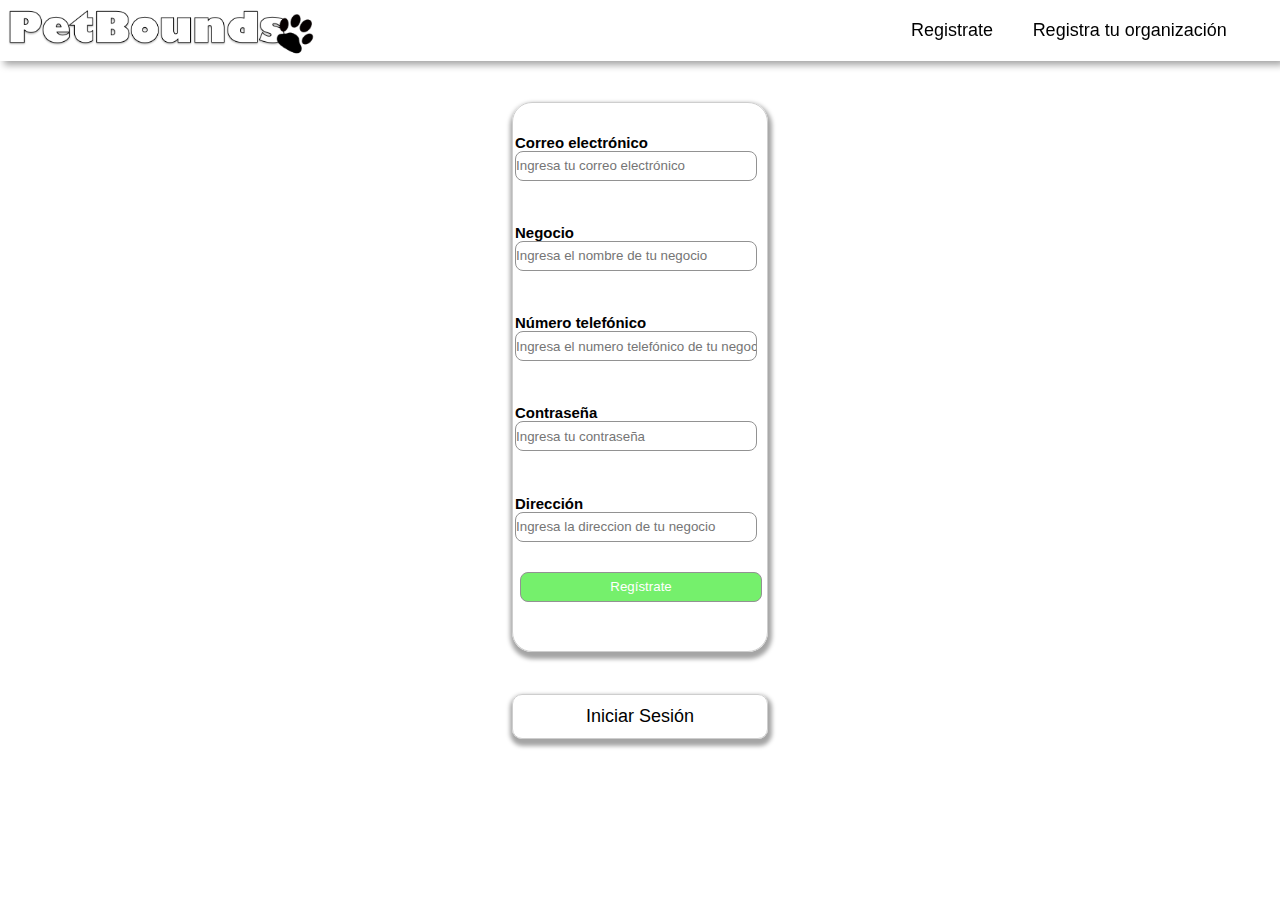
<file: registroNeg.html>
<!DOCTYPE html>
<html lang="en">
<head>
    <meta charset="UTF-8">
    <meta name="viewport" content="width=device-width, initial-scale=1.0">
    <title>Crear Cuenta Negocio</title>
    <link rel="stylesheet" href="./estilos/estilosPaginaInicio.css">
    <script src="https://code.jquery.com/jquery-3.5.1.min.js" integrity="sha256-9/aliU8dGd2tb6OSsuzixeV4y/faTqgFtohetphbbj0=" crossorigin="anonymous"></script>
    <script src="javascript/registros.js"></script>
</head>
<body>
    <header class="head media-type2">
        <a href="index.html"><img src="imagenes/Petbounds.png" alt="logo" id="logo"></a>
        <ul class="lista">
            <a href="registroUsuario.html" class="links boton1">Registrate</a>
            <a href="registroOrg.html" class="links boton1">Registra tu organización</a>  
        </ul>   
    </header>
    <div class="main-registro">
        <div class="form-reg-div">
            <form action="" class="form-reg" onsubmit="return regNeg()">
                <h5>Correo electrónico</h5>
                <input type="email" id="correo" name="email" placeholder="Ingresa tu correo electrónico" autocomplete="email" required>
                <p id="errorCorreo" style="display: none;"></p>
                <h5>Negocio</h5>
                <input type="text"  id="neg" name="nom_neg" placeholder="Ingresa el nombre de tu negocio" autocomplete="name" required>
                <h5>Número telefónico</h5>
                <input type="text" id="tel" name="num_tel_neg" placeholder="Ingresa el numero telefónico de tu negocio">
                <p id="errorTel" style="display: none;"></p>
                <h5>Contraseña</h5>
                <input type="password" id="contra" name="contrasena" placeholder="Ingresa tu contraseña">
                <p id="errorContra" style="display: none;"></p>
                <h5>Dirección</h5>
                <input type="text" id="dir" name="direccion_neg" placeholder="Ingresa la direccion de tu negocio">
                <input type="submit" value="Regístrate" class="Ingresar" id="submit-form-reg">
            </form>
        </div>
        <a href="acceder.html" class="links">
            <div class="boton-crea">
                <p>Iniciar Sesión</p>
            </div>
        </a>
    </div>
</body>
</html>
</file>
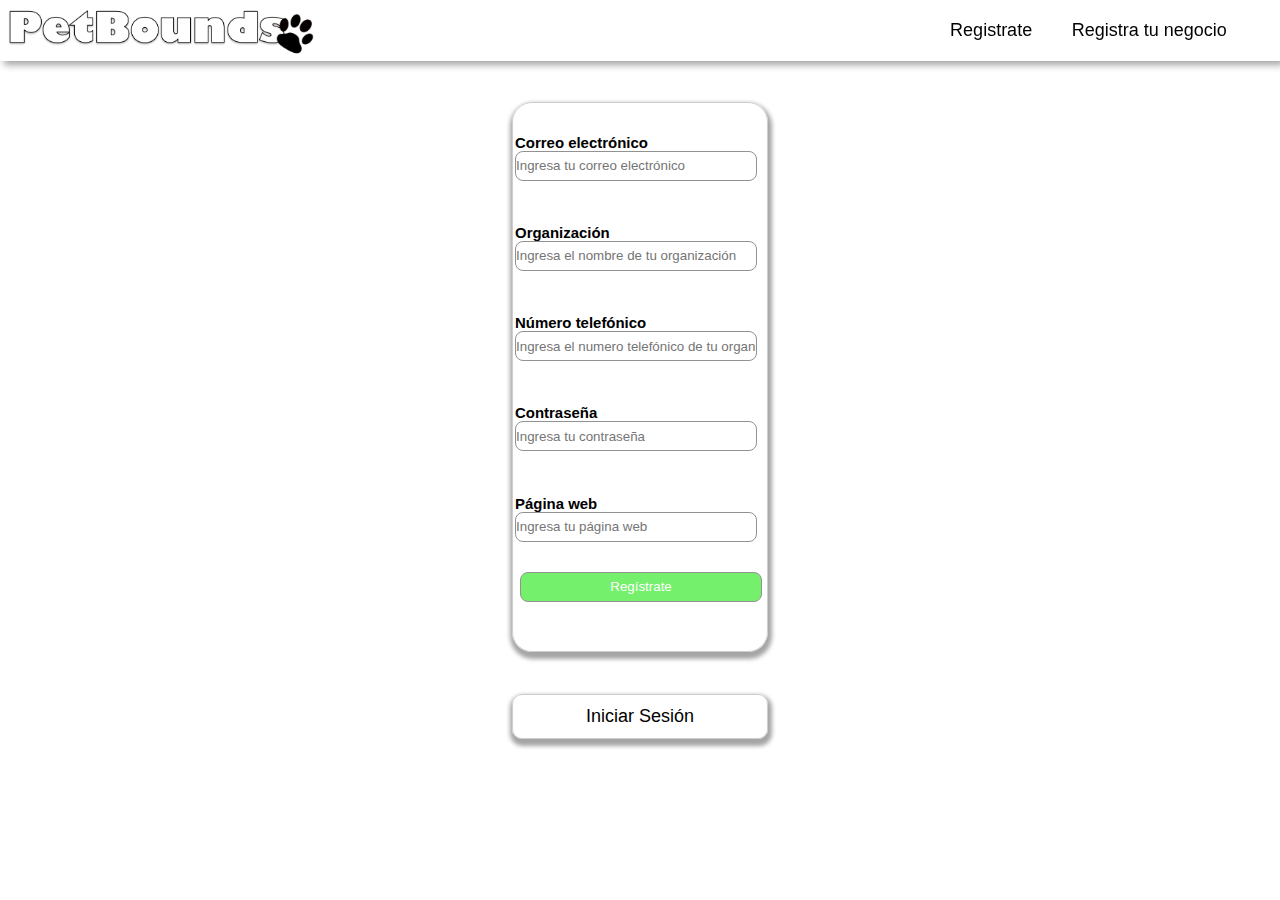
<file: registroOrg.html>
<!DOCTYPE html>
<html lang="en">
<head>
    <meta charset="UTF-8">
    <meta name="viewport" content="width=device-width, initial-scale=1.0">
    <title>Crear Cuenta Organización</title>
    <link rel="stylesheet" href="./estilos/estilosPaginaInicio.css">
    <script src="https://code.jquery.com/jquery-3.5.1.min.js" integrity="sha256-9/aliU8dGd2tb6OSsuzixeV4y/faTqgFtohetphbbj0=" crossorigin="anonymous"></script>
    <script src="javascript/registros.js"></script>
</head>
<body>
    <header class="head media-type2">
        <a href="index.html"><img src="imagenes/Petbounds.png" alt="logo" id="logo"></a>
        <ul class="lista">
            <a href="registroUsuario.html" class="links boton1">Registrate</a>
            <a href="registroNeg.html" class="links boton1">Registra tu negocio</a>  
        </ul>   
    </header>
    <div class="main-registro">
        <div class="form-reg-div">
            <form action="" class="form-reg" onsubmit="return regOrg()">
                <h5>Correo electrónico</h5>
                <input type="email" id='correo' name="email" placeholder="Ingresa tu correo electrónico" autocomplete="email" required>
                <p id="errorCorreo" style="display: none;"></p>
                <h5>Organización</h5>
                <input type="text" name="nom_org" id='org' placeholder="Ingresa el nombre de tu organización" autocomplete="name" required>
                <h5>Número telefónico</h5>
                <input type="text" name="num_tel_org" id='tel' placeholder="Ingresa el numero telefónico de tu organización">
                <p id="errorTel" style="display: none;"></p>
                <h5>Contraseña</h5>
                <input type="password" name="contrasena" id='contra' placeholder="Ingresa tu contraseña">
                <p id="errorContra" style="display: none;"></p>
                <h5>Página web</h5>
                <input type="url" name="pag_web" id='pag' placeholder="Ingresa tu página web">
                <input type="submit" value="Regístrate" class="Ingresar" id="submit-form-reg">
            </form>
        </div>
        <a href="acceder.html" class="links">
            <div class="boton-crea">
                <p>Iniciar Sesión</p>
            </div>
        </a>
    </div>
</body>
</html>
</file>
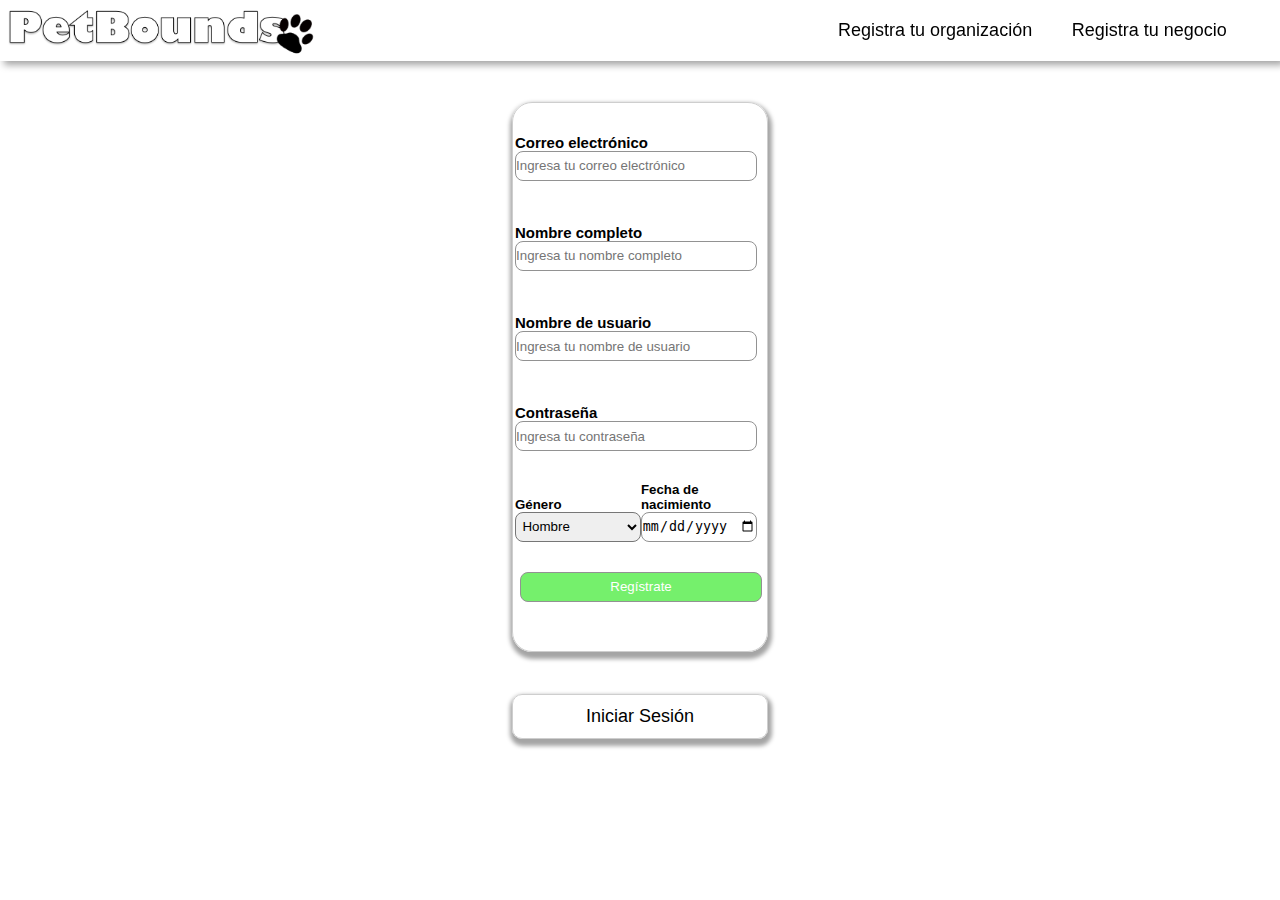
<file: registroUsuario.html>
<!DOCTYPE html>
<html lang="en">
    <head>
        <meta charset="UTF-8">
        <meta name="viewport" content="width=device-width, initial-scale=1.0">
        <title>Crear Cuenta Usuario</title>
        <link rel="stylesheet" href="./estilos/estilosPaginaInicio.css">
        <script src="https://code.jquery.com/jquery-3.5.1.min.js" integrity="sha256-9/aliU8dGd2tb6OSsuzixeV4y/faTqgFtohetphbbj0=" crossorigin="anonymous"></script>
        <script src="javascript/registros.js"></script>
</head>
<body>
    <header class="head media-type2">
        <a href="index.html"><img src="imagenes/Petbounds.png" alt="logo" id="logo"></a>
        <ul class="lista">
            <a href="registroOrg.html" class="links boton1">Registra tu organización</a>
            <a href="registroNeg.html" class="links boton1">Registra tu negocio</a>  
        </ul>   
    </header>
    <div class="main-registro">
        <div class="form-reg-div">
            <form action="" class="form-reg" onsubmit="return regUsuario()">
                <h5>Correo electrónico</h5>
                <input type="email" name="email" placeholder="Ingresa tu correo electrónico" id='correo'autocomplete="email" required>
                <p id="errorCorreo" style="display: none;"></p>
                <h5>Nombre completo</h5>
                <input type="text" id='nombre' name="nombre_com" placeholder="Ingresa tu nombre completo" autocomplete="name" required>
                <p id="errorNombre" style="display: none;"></p>
                <h5>Nombre de usuario</h5>
                <input type="text" name="nombre_us" id='nick'placeholder="Ingresa tu nombre de usuario">
                <h5>Contraseña</h5>
                <input type="password" name="contrasena" id='contra'placeholder="Ingresa tu contraseña">
                <p id="errorPass" style="display: none;"></p>
                <!--<div class="calificadores">
                    <div class="uni-calificador">
                        <span class="calificador"></span>
                        <p>8 caracteres</p>
                    </div>
                    <div class="uni-calificador">
                        <span class="calificador"></span>
                        <p>Carácter especial</p>
                    </div>
                    <div class="uni-calificador">
                        <span class="calificador"></span>
                        <p>Número</p>
                    </div>
                    <div class="uni-calificador">
                        <span class="calificador"></span>
                        <p>Mayúsculas y minúsculas</p>
                    </div>
                </div>-->
                <div class="dos-texto-fila">
                    <h5>Género</h5>
                    <h5>Fecha de nacimiento</h5>
                </div>
                <div class="form-div-dos">
                    <select name="genero" placeholder="Género" id="gen">
                        <option value="Hombre">Hombre</option>
                        <option value="Mujer">Mujer</option>
                    </select>
                    <input type="date" name="fecha" id="fecha" required>
                </div>
                <input type="submit" value="Regístrate" class="Ingresar" id="submit-form-reg">
            </form>
        </div>
        <a href="acceder.html" class="links">
            <div class="boton-crea">
                <p>Iniciar Sesión</p>
            </div>
        </a>
    </div>
</body>
</html>
</file>
<file: estilos/estilosPaginaInicio.css>
*{
    box-sizing: border-box;
    padding:0%;
    margin:0%;
}

html, body {
    height: 100%;
    margin: 0;
}
html{
    font-size: 62.5%;
}
.head{
    width: 100%;
    display: grid;
    grid-template-columns: 50% 50%;
    margin:0 auto;
    box-shadow: 4px 4px 7px rgb(165, 165, 165);
    font-family: -apple-system, BlinkMacSystemFont, 'Segoe UI', Roboto, Oxygen, Ubuntu, Cantarell, 'Open Sans', 'Helvetica Neue', sans-serif;
    position: fixed;
    background-color:white;
    z-index: 1;
}
.head img{
    width:50%;
}
.lista{
    height: 63%;
    align-self: center;
    display: flex;
    justify-content: flex-end;
    list-style: none;
    margin-right: 5%;
}
.lista a:nth-child(4){
    align-self: center;
    width: 50px;
    height: 50px;
}
.lista img{
    align-self: flex-end;
    border-radius:100px;
    width: 100%;
    height: 100%;
}
.links{
    color:black;
    text-decoration: none;
    text-align: center;
    font-size: 1.8rem;
    padding-left: 2.5%;
    padding-right: 2.5%;
    padding-top: 0.5%;
    padding-bottom: 4%;
    margin-left:0.5%;
    margin-right: 1%;
    margin-top: 1%;
    margin-bottom: 1%;
}
.boton2{
    border-radius: 9px;
    color:white;
    background-color: #75F06C;
    cursor: pointer;
}
.boton2:hover{
    background-color:  #5bb155;
}
.boton1:hover{
    border-radius: 9px;
    background-color: #f3f3f3;
}
.main{
    display: flex;
    justify-content: space-between;
    align-content: center;
    top: 230px;
    width:90%;
    margin:0 auto 32%;
    padding-top: 15%;
    min-height: 50%;
}
.log-main .formulario{
    width: 100%;
}
.formulario{    
    border-radius: 20px;
    width:20%;
    margin-left: 0 auto;
    font-family: -apple-system, BlinkMacSystemFont, 'Segoe UI', Roboto, Oxygen, Ubuntu, Cantarell, 'Open Sans', 'Helvetica Neue', sans-serif;
    font-size: 1.6rem;
    border:1px solid #cecece;
    padding-top: 1%;
    padding-left: 1%;
    height: 350px;
    box-shadow:1px 4px 4px 3px rgb(165, 165, 165); 
}
input{
    border:1px solid #929292;
    border-radius: 10px;
    height: 30px;
    width: 96%;
}
.Ingresar{
    background-color:#75F06C;
    color:white;
    cursor: pointer;
    justify-self: center;
}
.Ingresar:hover{
    background-color: #5bb155;;
}
.forms{
    display: grid;
    grid-template-rows: 15% 15% 15% 15% 15% 15%;
    height: 100%;
    margin:0 auto; 
    align-items:center ;
}
.forms h1:nth-child(1){
    grid-row-start: 1;
}
.forms h1:nth-child(2){
    grid-row-start: 3;
}
.forms input:nth-child(1){
    grid-row-start: 2;
}
.forms input:nth-child(2){
    grid-row-start: 2;
}
.forms input:nth-child(3){
    position: relative;
    top:5%;
    grid-row-start: 6;
}
.forms a{
    grid-row-start: 5;
    position:relative;
    justify-self: center;
    align-self: start;
    left:0%;

}
.sac{
    width: 70%;
    display: grid;
    grid-row: 95% 5%;
}
.sac1{
    display: none;
    grid-template-columns: 32% 68%;
    margin-right: 0 auto;
    font-family: -apple-system, BlinkMacSystemFont, 'Segoe UI', Roboto, Oxygen, Ubuntu, Cantarell, 'Open Sans', 'Helvetica Neue', sans-serif;
    font-size: 4rem;
}
p{
    font-size: 2.5rem;
}
.imgSac{
    height: 100%;
    width: 100%;
}
.textoSac{
    display: grid;
    grid-template-rows: 50% 50%;
}
.textoSac h1{
    align-self: flex-end;
}
.textoSac p{
    align-self: flex-start;
    font-size: 2rem;
}
.imgSac img{
    width: 100%;
}
.navegador{
    align-self: flex-end;
    display: grid;
    grid-template-columns:auto 3% 3% 3% auto;
}
.w3-right{
    justify-self: flex-end;
}
.w3-left, .w3-right, .w3-badge {
    align-self: center;
    font-size: 3rem;
    cursor:pointer;
}
.cirCULITOS{
    display: inline-block;
}
.w3-left:hover,.w3-right:hover{
    color:#696969;
}
.w3-badge:hover {
    background-color: #696969;
}
.w3-badge{
    height:13px;
    width:13px;
    padding:5px;
    border-radius: 15px;
    border: 1px solid rgb(75, 75, 75);
}
.calificador{
    height:1%;
    width:1%;
    padding:5px;
    border-radius: 15px;
    border: 1px solid rgb(75, 75, 75);
}
.uni-calificador p{
    font-size: 1rem;
}
.uni-calificador{
    display: flex;
    align-items: center;
    margin-right: 20%;
}
.calificadores{
    display: flex;
    flex-wrap: wrap;
    justify-content:space-between;
}
.black{
    background-color: black;
    height:16px;
    width:16px;
}
.info{
    position: relative;
    top:270px;
    width:60%;
    margin: 0 auto;
    font-family: -apple-system, BlinkMacSystemFont, 'Segoe UI', Roboto, Oxygen, Ubuntu, Cantarell, 'Open Sans', 'Helvetica Neue', sans-serif;
    display: flex;
    flex-direction: column;
    align-items: space-between;
}
.info h5{
    font-size: 4rem;
    justify-self: center;
}
.info-cont{
    display: grid;
    grid-template-columns: 50% 50%;
    padding-top: 8%;
}
.log-main{
    width: 18%;
    position:relative;
    margin:0 auto;
    display: flex;
    flex-direction: column;
    align-content: space-between;
    padding-top: 5%;
}
.div-patita{
    width: 50%;
    position: relative;
    margin: 0 auto;
    display: flex;
    justify-content: center;
    padding-bottom: 10%;
}
.div-patita a{
    width: 100%;
    display: flex;
    justify-content: center;
}
.patita{
    width:40%;
}
.boton-crea{
     height:45px;
     width: 100%;
     position: relative;
     display: flex;
     justify-content: center;
     font-family: -apple-system, BlinkMacSystemFont, 'Segoe UI', Roboto, Oxygen, Ubuntu, Cantarell, 'Open Sans', 'Helvetica Neue', sans-serif;
     border:1px solid #cecece;
     box-shadow:1px 4px 4px 3px rgb(165, 165, 165); 
     border-radius: 10px;
     margin-top: 8%;
     justify-self: center;

}
.boton-crea p{
    font-size: 1.8rem;
    align-self: center;
}
.boton-crea:hover{
    background-color: #f3f3f3;
    color:rgb(99, 99, 240);
}
.main-registro{
    font-family: -apple-system, BlinkMacSystemFont, 'Segoe UI', Roboto, Oxygen, Ubuntu, Cantarell, 'Open Sans', 'Helvetica Neue', sans-serif;
    font-size: 1.8rem;
    width: 20%;
    position: relative;
    margin: 0 auto;
    padding-top: 8%;
}
.form-reg-div{
    padding-top: 0.8%;
    padding-left: 0.8%;
    padding-bottom: 0.8%;
    border:1px solid #cecece;
    box-shadow:1px 4px 4px 3px rgb(165, 165, 165); 
    border-radius: 20px;
    height: 550px;
    justify-content:center ;
}
.form-reg{
    display: grid;
    grid-template-rows: 8.3% 8.3% 8.3% 8.3% 8.3% 8.3% 8.3% 8.3% 8.3% 8.3% 8.3% 8.3%;
    height: 100%;
}
.form-reg h5{
    align-self: flex-end;
}
.form-reg input,select{
    border-radius: 8px;
}
.dos-texto-fila{
    display: grid;
    grid-template-columns: 50% 50%;
    font-size: 1.6rem;
}
#gen{
    width: 48%;
}
#fecha{
    width: 48%;
}
.form-div-dos{
    padding-right: 4%;
    display: flex;
    justify-content: space-between;
}
#submit-form-reg{
    align-self: end;
    justify-self: center;
}
.button-gray{
    background-color: #f3f3f3;
    border-radius: 9px;
}
.main-adop{
    font-family: -apple-system, BlinkMacSystemFont, 'Segoe UI', Roboto, Oxygen, Ubuntu, Cantarell, 'Open Sans', 'Helvetica Neue', sans-serif;
    padding-top:10%;
    width: 90%;
    height: 500px; 
    margin: 0 auto;
    display: grid;
    grid-template-columns: 20% 60% 20%;
}
.main-don{
    font-family: -apple-system, BlinkMacSystemFont, 'Segoe UI', Roboto, Oxygen, Ubuntu, Cantarell, 'Open Sans', 'Helvetica Neue', sans-serif;
    padding-top:10%;
    width: 90%;
    height: 500px; 
    margin: 0 auto;
    display: grid;
    grid-template-columns: 20% 60% 20%;
}
.selectores{
    display:block;
    height: 300px;;
}
.search-element{
    width:80%;
    vertical-align: middle;
    white-space: nowrap;
    position: relative;
}
.search-element input{
    width: 100%;
    border: solid  #63717f 1px;
    color: #63717f;
    padding-left: 20%;
    border-radius: 25px;
}
.flotante{
    position: fixed;
    width: 18%;
}
.botones-selectores{
    display: flex;
    flex-direction: column;
    justify-content: flex-start;
}
.search-element .icon{
    position: absolute;
    padding-left:5%;
    padding-top: 2.6%;
    color: #4f5b66;
}
.botones-selectores .list{
    display: flex;
    justify-content: space-around;
    align-items:center;
    font-size: 1.5rem;
    width: 38%;
    height: 20%;
    border: solid #8BD7FF 0.5px;
    background-color: #8BD7FF;
    border-radius: 10px;
    padding-left: 2%;
    margin-top: 5%;
}
.div-blue{
    display: flex;
    justify-content: space-around;
    align-items:center;
    width: 38%;
    border: solid #8BD7FF 0.5px;
    background-color: #8BD7FF;
    border-radius: 10px;
    margin-top: 5%;
    cursor: pointer;
    padding-left: 3%;
    padding-right: 3%;
    padding-top: 3%;
    padding-bottom: 3%;
    font-family: -apple-system, BlinkMacSystemFont, 'Segoe UI', Roboto, Oxygen, Ubuntu, Cantarell, 'Open Sans', 'Helvetica Neue', sans-serif;
}
.div-blue p{
    font-size:1.5rem;
}
.boton-c-c{
    background: none;
    border: none;
    cursor: pointer;
}
.check-box-container {
    display: flex;
    position: relative;
    padding-left: 15%;
    margin-bottom: 10%;
    cursor: pointer;
    -webkit-user-select: none;
    -moz-user-select: none;
    -ms-user-select: none;
    font-size: 2rem;
    user-select: none;
    margin-top: 2%;
    font-family: -apple-system, BlinkMacSystemFont, 'Segoe UI', Roboto, Oxygen, Ubuntu, Cantarell, 'Open Sans', 'Helvetica Neue', sans-serif;
}
.check-box-container input {
    border-radius: 20px;
    position: absolute;
    opacity: 0;
    cursor: pointer;
    height: 0;
    width: 0;
    
}
.checkmark {
    position: absolute;
    top: 0;
    left: 0;
    height: 25px;
    width: 25px;
    background-color: #eee;
    border-radius: 20px;
}
.check-box-container:hover input ~ .checkmark {
    background-color: #ccc;
}
.check-box-container input:checked ~ .checkmark {
    background-color: #8BD7FF;
}
  
.checkmark:after {
    content: "";
    position: absolute;
    display: none;
}
  
.check-box-container input:checked ~ .checkmark:after {
    display: block;
}
.check-box-container .checkmark:after {
    left: 9px;
    top: 5px;
    width: 5px;
    height: 10px;
    border: solid white;
    border-width: 0 3px 3px 0;
    -webkit-transform: rotate(45deg);
    -ms-transform: rotate(45deg);
    transform: rotate(45deg);
}
.carnet{
    display: grid;
    grid-template-rows: 10% 90%;
    padding: 3%;
    padding-bottom: 5%;
    margin-right: 3%;
    border: solid rgb(201, 201, 201) 1px;
    border-radius: 30px;
    box-shadow:2px 5px 5px 4px rgb(133, 133, 133); 
    margin-bottom: 5%;
    opacity: 1;
}
.carnet-donaciones{
    display: grid;
    grid-template-rows: 20% 60% 20%;
    padding: 3%;
    padding-bottom: 5%;
    margin-bottom: 5%;
    margin-right: 3%;
    border: solid rgb(201, 201, 201) 1px;
    border-radius: 30px;
    box-shadow:2px 5px 5px 4px rgb(133, 133, 133); 
}
.footer-carnet{
    position: relative;
    padding-top:5% ;
    padding-left: 1.2%;
    display: flex;
    justify-content: space-between;
    align-self: center;
}
.footer-carnet progress{
    height: 50px;
    width:70%;
}
.head-carnet{
    display: flex;
    justify-content: flex-start;
    align-items: center;
}
.head-carnet h5{
    font-size: 2.5rem;
}
.head-carnet img{
    width: 5%;
    margin-left: 1%;
    margin-right: 1%;
    border-radius: 30px;
    padding: 1%;
    border: solid rgb(41, 41, 41) 1px;
}
.main-carnet{
    position: relative;
    top: 10%;
    display: grid;
    padding-top: 2%;
    padding-left: 1%;
    border: solid rgb(224, 224, 224) 1px;
    border-radius: 10px;
    grid-template-columns: 30% 70%;
}
.main-carnet-donaciones{
    position: relative;
    top:5%;
    border: solid rgb(224, 224, 224) 1px;
    border-radius: 10px;
    padding-left: 1%;
    margin-left:1% ;
}
.main-carnet-donaciones h5{
    font-size: 3rem;
}
.main-carnet-donaciones p{
    font-size: 2rem;
}
.main-carnet .img-carnet{
    width: 100%;
    height: 100%;
}
.img-carnet img{
    width:  100%;
    height: 95%;
}
.texto-carnet{
    display: grid;
    grid-template-rows: 20% 80%;
}
.info-mas{
    top: 0;
    display: grid;
    grid-template-rows: 90% 10%;
}
.nombre-mas{
    display: flex;
    justify-content: space-between;
}
.descripcion-mas p{
    font-size: 2rem;
    padding-left: 3%;
    margin-top: 8%;
}
.info-mas h5{
    font-size: 3rem;
    margin-left: 3%;
}
.lista-carac{
    height: 63%;
    align-self: center;
    display: flex;
    justify-content: flex-start;
    list-style: none;
}
.lista-carac li{
    font-size: 1.5rem;
    color: #6bd164;
}
.conoceme{
    text-decoration: none;
    font-size: 2rem;
    align-self:flex-start;
    padding-left: 5%;
    padding-right: 5%;
    padding-top: 1%;
    padding-bottom: 1%;
    margin-right: 5%;
    border-radius: 9px;
    color:white;
    background-color: #75F06C;
    cursor: pointer;
}
.donar{
    text-decoration: none;
    font-size: 1.5rem;
    padding-left: 4%;
    padding-right: 4%;
    padding-top: 0.5%;
    padding-bottom: 0.6%;
    border-radius: 9px;
    color:white;
    align-self: center;
    background-color: #75F06C;
}
.h5-servicios{
    font-size: 2.5rem !important;
}
.main-perfil{
    position: relative;
    width: 60%;
    padding-top: 10%;
    margin: 0 auto;
    display:flex;
    justify-content: space-between;
}
.div-imagen-perfil{
    margin-top: 3%;
    width: 185px;
    height: 185px;
    display:flex;
    flex-direction: column;
    justify-content: center;
}
.div-imagen-perfil img{
    width: 100%;
    height: 100%;
    border-radius: 100px;
}
.div-imagen-perfil input{
    display: none;
}
.div-imagen-perfil label{
    width: 80%;
    text-align: center;
    padding-top: 5%;
    padding-bottom: 5%;
    border-radius: 10px;
    cursor: pointer;
    margin: 0 auto;
    margin-top: 5%;
    display: flex;
    justify-content: space-around;
    align-items: center;
    font-family: -apple-system, BlinkMacSystemFont, 'Segoe UI', Roboto, Oxygen, Ubuntu, Cantarell, 'Open Sans', 'Helvetica Neue', sans-serif;
    background-color: rgb(228, 117, 117);
}
.linea-input{
    display:flex;
    margin-top: 5%;
    margin-bottom: 10%;
}
.linea-input p{
    font-size:1.5rem;
}
.linea-input label{
    width: 50%;
    text-align: center;
    padding-top: 1%;
    padding-bottom: 1%;
    border-radius: 5px;
    cursor: pointer;
    margin: 0 auto;
    display: flex;
    justify-content: space-around;
    font-family: -apple-system, BlinkMacSystemFont, 'Segoe UI', Roboto, Oxygen, Ubuntu, Cantarell, 'Open Sans', 'Helvetica Neue', sans-serif;
    background-color:  #F07160;
}
.linea-input label p{
    font-size: 1.1rem;
}
.linea-input input{
    display: none;
}
.Tarjeta{
    width: 60%;
    border:solid #d1d1d1 1px;
    box-shadow: 1px 3px 3px 5px rgb(199, 199, 199);
    border-radius: 30px;
    padding-bottom: 3%;
    padding-top: 2%;
}
.botonGE{
    border:none;
    padding-top:2%;
    padding-bottom: 2%;
    padding-left: 2%;
    padding-right: 2%;
}
.rojo{
    background-color: #F07160;
}
.rojo:hover{
    background-color: #a54d41;
}
.botones-perfil{
    width: 100%;
    display: flex;
    justify-content: space-between;
}
.relleno-per{
    width: 90%;
    margin: 0 auto;
}
.relleno-per h5{
    font-family: -apple-system, BlinkMacSystemFont, 'Segoe UI', Roboto, Oxygen, Ubuntu, Cantarell, 'Open Sans', 'Helvetica Neue', sans-serif;
    font-size: 3rem;
    margin-bottom: 3%;
}
.relleno-per label{
    font-family: -apple-system, BlinkMacSystemFont, 'Segoe UI', Roboto, Oxygen, Ubuntu, Cantarell, 'Open Sans', 'Helvetica Neue', sans-serif;
    font-size: 1.6rem;
    width: 48%;
}
.relleno-per div{
    display: flex;
    flex-direction: row;
}
.relleno-per input, select, option{
    margin-bottom: 3%;
    width: 52% !important;
    height: 30px;
    padding-left: 1%;
}
.div-imagen-perfil p{
    font-size: 1.5rem;
    align-self: flex-start;
}
.principal-adoptame{
    width: 50%;
    margin:0 auto;
    display: none;
    bottom: 25%;
    position: fixed;
    z-index: 1;
}
.principal-adoptame h1{
    font-size: 2rem;
    background-color: rgb(76, 186, 250);
    text-align: center;
    color: white;
    font-family: -apple-system, BlinkMacSystemFont, 'Segoe UI', Roboto, Oxygen, Ubuntu, Cantarell, 'Open Sans', 'Helvetica Neue', sans-serif;
    border-radius: 12px;
    position: relative;
    top:1.2rem;
    width: 40%;
    margin:0 auto;
    padding-top:0.5%;
    padding-bottom: 0.5%;
    z-index: 2;
}
.img-carnet{
    width: 40%;
}
.contenedor-adoptame{
    background-color: rgb(248, 248, 248);
    box-shadow:1px 1px 2px 2px rgb(139, 139, 139);
    padding: 2%;
    border-radius: 22px;
    margin:0 auto;
    color:rgb(58, 58, 58);
    font-family:-apple-system, BlinkMacSystemFont, 'Segoe UI', Roboto, Oxygen, Ubuntu, Cantarell, 'Open Sans', 'Helvetica Neue', sans-serif;
    position: relative;
    top:0.4rem;
    width: 95%;
    display: flex;
}
.formulario-adoptame{
    width: 60%;
}
.formulario-adoptame form{
    margin-left: 4%;
    display:flex;
    flex-direction: column;
}
.boton-subir{
    width: 30%;
    align-self: center;
    margin-right: 5%;
    padding-left: 6%;
    padding-right: 6%;
    padding-top: 1%;
    padding-bottom: 1%;
}
.botonCerrar{
    background: none;
    align-self: flex-start;
    border: none;
    cursor: pointer;
}
.main-adop-org{
    width: 98%;
    margin: 0 auto;
    display: grid;
    grid-template-columns: 30% 70%;
    padding-top: 10%;
}
.lista-menu{
    list-style: none;
    position: fixed;
    width: 20%;
}
.lista-menu li{
    padding-bottom: 0.5%;
    padding-top: 0.5;
    width: 100%;
}
.lista-menu button{
    font-size: 1.8rem;
    font-family: -apple-system, BlinkMacSystemFont, 'Segoe UI', Roboto, Oxygen, Ubuntu, Cantarell, 'Open Sans', 'Helvetica Neue', sans-serif;
    background: none;
    text-align: left;
    border: none;
    cursor: pointer;
    padding: 4.5%;
    width: 100%;
}
.main-adop-reg{
    width: 80%;
    display: flex;
    padding:2%;
    border: solid #d3d3d3 0.5px;
    border-radius: 30px;
    justify-content: space-between;
    box-shadow:1px 4px 4px 3px rgb(165, 165, 165); 
}
.edit-mas{
    width: 50%;
    display: none;
    margin-left: 30%;
    padding:2%;
    position: fixed;
    border: solid #d3d3d3 0.5px;
    border-radius: 30px;
    justify-content: space-between;
    box-shadow:1px 4px 4px 3px rgb(165, 165, 165);
    background-color: white;
}
#registrar{
    padding-top: 0.5%;
    padding-bottom: 0.5%;
    padding-left: 5%;
    padding-right: 5%;
}
.form-reg-div-reg{
    width: 65%;
    padding: 3%;
    border: solid #d3d3d3 0.5px;
    border-radius: 20px;
}
.form-reg-div-reg input{
    margin-bottom: 3%;
    padding-left: 3%;
    border:solid black 0.6;    
}
.boton-menu-gray{
    background-color: #f3f3f3;
}
.lista-menu li:hover{
    background-color: #f3f3f3;
}
.img-mas{
    width: 30%;
}
.img-mas img{
    width: 100%;
}
.div-menu span{
    display: none;
}
.div-menu,.lista-menu{
    background-color: white;
}
.main-adop-gea{
    display: none;
}
.linea-gestion{
    display: flex;
    justify-content: space-between;
    width: 60%;
    padding:3%;
    border: solid #d3d3d3 1px;
    border-radius: 15px;
    align-items: center;
    margin-bottom: 5%;
}
.linea-gestion h5{
    font-family: -apple-system, BlinkMacSystemFont, 'Segoe UI', Roboto, Oxygen, Ubuntu, Cantarell, 'Open Sans', 'Helvetica Neue', sans-serif;
    font-size: 4rem;
}
.linea-gestion button{
    margin-left: 15%;
    width: 30%;
    font-size: 1.6rem;
}
.linea-imagen{
    width: 150px;
    height: 150px;
}
.linea-imagen img{
    height: 100%;
    width: 100%;
}
.footer{
    bottom: 0;
    height: 50px;
}
.footer a{
    border-right: solid rgb(212, 212, 212) 0.1px;
    font-family: -apple-system, BlinkMacSystemFont, 'Segoe UI', Roboto, Oxygen, Ubuntu, Cantarell, 'Open Sans', 'Helvetica Neue', sans-serif;
    font-size: 1.5rem;
    text-align: center;
}
.content {
    min-height: 100%;
    margin: 0 auto -50px;
}
.footer ul{
    display: inline;
    height: 1px;
}
.footer a:hover{
    background-color: #f3f3f3;
}
.links-footer{
    padding-bottom: 1%;
}
.main-adop-gead{
    display: none;
    flex-direction: column;
}
.main-adop-gead h5{
    padding-left: 5%;
    font-size: 3rem;
}
.info-aplicante{
    display: none;
    font-family:-apple-system, BlinkMacSystemFont, 'Segoe UI', Roboto, Oxygen, Ubuntu, Cantarell, 'Open Sans', 'Helvetica Neue', sans-serif;
    font-size: 3.1rem;
    width: 70%;
    margin:0 auto;
    margin-left: 25%;
    position: fixed;
    background-color: white;
    padding: 3%;
    border: solid #d3d3d3 0.5px;
    border-radius: 20px;
}
.info-aplicante .icono button{
    border:none;
    background-color: white;
    cursor: pointer;
}
.info-aplicante embed{
    display: none;
    position: fixed;
    height: 85%;
    border: solid rgb(202, 202, 202) 1px;
    width: 50%;
    bottom: 3%;
}
.linea-uno{
    display: flex;
}
.info-text{
    align-self: center;
    margin-left: 5%;
    width: 100%;
}
.img-info-apl{
    width: 40%;
}
.img-info-apl img{
    width: 100%;
}
.info-text-p{
    display: flex;
}
.info-text-p p{
    margin-right: 20%;
    font-size: 2rem;
}
.botones-aplicante{
    align-self: flex-end;
    display: flex;
    width: 40%;
    justify-content: space-between;
}
.botones-aplicante button{
    padding-inline: 8%;
    padding-top: 5%;
    padding-bottom: 5%;
}
.info-aplicante-main{
    width: 100%;
    margin-left: 5%;
    margin-right: 4%;
}
.info-aplicante-main button{
    cursor: pointer;
    font-family: -apple-system, BlinkMacSystemFont, 'Segoe UI', Roboto, Oxygen, Ubuntu, Cantarell, 'Open Sans', 'Helvetica Neue', sans-serif;
    border:none;
    padding: 3%;
    border-radius:15px;
    background-color: white;
    display: flex;
    align-items: center;
    width: 45%;
}
.info-aplicante-main button:hover{
    background-color: #f3f3f3;
}
.info-aplicante-main button p{
    font-size: 1.4rem;
    margin-left:2%;
}

.info-aplicante-main h5{
    margin-bottom: 5%;
}
#botonCerrar-embeds{
    display: none;
    position: fixed;
    bottom: 87.1%;
    margin-left: 53.5%;
    background:none;
    border: none;
    cursor: pointer;
}
@media (max-width: 1000px) {
    .div-imagen-perfil{
        width: 175px;
        height: 175px;
    }
    .lista-menu{
        width: 28%;
    }
    .log-main{
        width: 25%;
    }
    .main {
        top:100px;
        flex-flow: column wrap;
    }
    .formulario{
        width:50%;
        margin:0 auto;
    }
    .w3-badge{
        height: 5px;
        width: 5px;
    }
    .sac{
        padding-top: 30%;
    }
    .sacs{
        display: flex;
        flex-direction: column;
    }
    .head img{
        width:75%;
    }
    .main-registro{
        width: 30%;
    }
    .lista a:nth-child(4){
        width: 45px;
        height: 45px;
    }
    .lista img{
        width: 100%;
        height:100%;
    }
    .botones-selectores .list{
        width: 60%;
    }
    .div-blue{
        width: 60%;
    }
    .head-carnet img{
        width: 8%;
    }
    .main-carnet{
        top:3%;
    }
    .descripcion-mas p{
        font-size: 1.8rem;
    }
    .conoceme{
        font-size: 1.8rem;
        padding-top: 2%;
        margin-right: 2%;
        align-self: center;
        padding-bottom: 2%;
    }
    .check-box-container{
        padding-left: 20%;
    }
    .h5-servicios{
        font-size: 2rem !important;
    }
    .calificadores p{
        font-size: 1rem;
    }
    .main-carnet-donaciones{
        top:0%
    }
    .main-carnet-donaciones h5{
        font-size: 2.5rem;
    }
    .main-carnet-donaciones p{
        font-size: 1.8rem;
    }
    .main-perfil{
        width: 70%;
    }
    .relleno-per label{
        font-size: 1.5rem;
    }
    .principal-adoptame{
        width: 60%;
    }
    .boton-subir{
        width:50% ;
    }
    .principal-adoptame h1{
        width: 60%;
        font-size: 1.3;
    }
    .contenedor-adoptame{
        padding-top: 3%;
        margin-bottom: 20%;
    }
    .linea-input p{
        font-size: 1.2rem;
    }
    .linea-input label p{
        font-size: 1rem;
    }
    .main-adop-org{
        padding-top: 12%;
    }
    .linea-gestion{
        width: 70%;
    }
    .descripcion-mas p{
        margin-top: 13%;
    }
}

@media (max-width: 800px){
    .div-imagen-perfil{
        width: 130px;
        height: 130px;
    }
    .lista-menu{
        width: 40%;
    }
    .log-main{
        width: 35%;
    }
    #logo{
        display: none;
    }
    .media-type1{
        display: flex;
        justify-content: space-between;
        height: 95%;
    }
    .media-type2{
        display: flex;
        justify-content: space-between;
    }
    .main-registro{
        width: 40%;
        padding-top: 15%;
    }
    .botones-selectores .list{
        width: 70%;
    }
    .div-blue{
        width: 70%;
    }
    .selectores-org{
        display: none;
    }
    .main-adop{
        grid-template-columns: 20% 80%;
    }
    .main-don{
        grid-template-columns: 20% 80%;
    }
    .conoceme{
        font-size: 1.3rem;
        align-self: center;
        padding-top: 2%;
        padding-bottom: 2%;
    }
    .catalogo{
        margin-top:5%;
    }
    .selectores{
        margin-top: 20%;
    }
    .calificadores p{
        font-size: 1.1rem;
    }
    .main-carnet-donaciones h5{
        font-size: 2.6rem;
    }
    .main-carnet-donaciones p{
        font-size: 1.5rem;
    }
    .main-perfil{
        padding-top:15%;
        width: 90%;
    }
    .relleno-per label{
        font-size: 1.4rem;
        width: 50%;
    }
    .relleno-per input,select{
        width: 50%;
        height: 28px;
    }
    .Tarjeta{
        width: 70%;
    }
    .div-imagen-perfil p{
        font-size: 1.3rem;
    }
    .contenedor-adoptame{
        flex-direction: column;
    }
    .contenedor-adoptame .img-carnet{
        padding-top: 5%;
        align-self: center;
    }
    .formulario-adoptame{
        width: 100%;
    }
    .principal-adoptame{
        bottom: 5%;
    }
    .principal-adoptame h1{
        font-size:1.5rem;
    }
    .div-menu span{
        display: inline;
    }
    .lista-menu{
        display: none;
    }
    .main-adop-org{
        grid-template-columns: 10% 90%;
    }
    .main-adop-reg{
        justify-self: center;
        width: 90%;
    }
    .lista-menu,.div-menu{
        height: 300px;
    }
    .boton-menu-gray{
        background-color: #5bb155;
    }
    .lista-menu li:hover{
        background-color: #5bb155;
    }
    .navegador{
        grid-template-columns: auto 4% 4% 4% auto;
    }
    .linea-gestion{
        width: 80%;
    } 
    .edit-mas{
        width: 60%;
        margin-left: 20%;
    }
    .info-aplicante{
        margin-left: 5%;
        width: 90%;
        font-size: 2rem;
    }
    .info-text-p p{
        font-size: 1.5rem;
    }
    .info-aplicante-main{
        width: 50%;
    }
    .lista{
        width: 100%;
    }
    .links{
        padding: 2%;
        padding-bottom: 2%;
    }
}
@media (max-width: 510px){
    .log-main{
        width: 50%;
    }
    .formulario{
        width:70%;
        margin:0 auto;
    }
    .main-registro{
        width: 60%;
        padding-top: 15%;
    }
    .botones-selectores .list{
        width: 90%;
    }
    .icon{
        display: none;
    }
    .div-blue{
        width: 90%;
    }
    .form-reg-div{
        margin-top:10%
    }
    .nombre-mas h5{
        font-size: 2.5rem;
    }
    .main-adop{
        grid-template-columns: 20% 80%;
    }
    .conoceme{
        font-size: 1.3rem;
        align-self: center;
        padding-top: 3%;
        padding-bottom: 3%;
    }
    .search-element{
        width: 90%;
    }
    .calificadores p{
        font-size: 1rem;
    }
    .main-perfil{
        flex-direction: column;
        padding-top: 20%;
    }
    .div-imagen-perfil{
        margin:0 auto;
        margin-bottom: 7%;
        width: 150px;
        height: 150px;
    }
    .Tarjeta{
        width:90%;
        margin:0 auto;
    }
    .principal-adoptame h1{
        font-size:1.3rem;
    }
    .main-adop-org{
        padding-top: 15%;
    }
    .lista-menu button{
        font-size: 1.5rem;
    }
    .navegador{
        grid-template-columns: auto 5% 5% 5% auto;
    }
    .linea-gestion h5{
        font-size: 2.5rem;
    }
    .edit-mas{
        width: 70%;
        margin-left: 15%;
    }
    .main-adop-gead h5{
        font-size: 2.2rem;
    }
    .linea-gestion button{
        width: 30%;
        font-size: 1.5rem;
    }
    .linea-imagen{
        width: 130px;
        height: 130px;
    }
}

@media (max-width: 376px){
    .lista a:nth-child(4){
        height: 33px;
        width: 33px;
    } 
    .descripcion-mas p{
        margin-top: 25%;
    }
    .main-adop-org{
        padding-top: 20%;
    }
    .lista-menu button{
        font-size: 1.2rem;
    }
    .lista-menu{
        width: 40%;
    }
    .main-registro{
        width: 80%;
        padding-top: 15%;
    }
    .head{
        grid-template-columns:100%;
    }
    .formulario{
        margin-top: 20%;
    }
    .main-adop{
        width: 97%;
        padding-top: 15%;
    }
    .head-carnet p{
        font-size: 1.5rem;
    }
    .nombre-mas h5{
        font-size: 2rem;
    }
    .carnet{
        grid-template-rows: 5% 95%;
    }
    .nombre-mas{
        flex-direction: column;
        justify-content: flex-start;
    }
    .conoceme{
        align-self: flex-start;
        margin-left:1.5%;
        margin-top: 2%;
    }
    .lista-carac .links{
        font-size: 1.3rem;
    }
    .descripcion-mas p{
        font-size:1.7rem;
    }
    .div-blue p{
        font-size: 1.2rem;
    }
    .botones-selectores .list select{
        width: 35;
        font-size: 1rem;
    }
    .search-element{
        display: none;
    }
    .lista a{
        font-size: 1.5rem;
    }
    .lista a img{
        margin-top: 2%;
    }
    .main-don{
        grid-template-columns: 0% 95%;
        justify-content: center;
    }
    .carnet-donaciones{
        margin-right:0;
    }
    .main-carnet-donaciones h5{
        font-size: 2rem;
    }
    .main-carnet-donaciones p{
        font-size: 1.3rem;
    }
    #registrar{
        font-size: 1.1rem;
    }
    .div-imagen-perfil p{
        font-size: 1.1rem;
    }
    .main-adop-gead h5{
        font-size: 1.8rem;
    }
    .linea-imagen{
        width: 110px;
        height: 110px;
    }
    .div-imagen-perfil{
        margin-top: 5%;
        width: 110px;
        height: 110px;
    }
}
</file>
